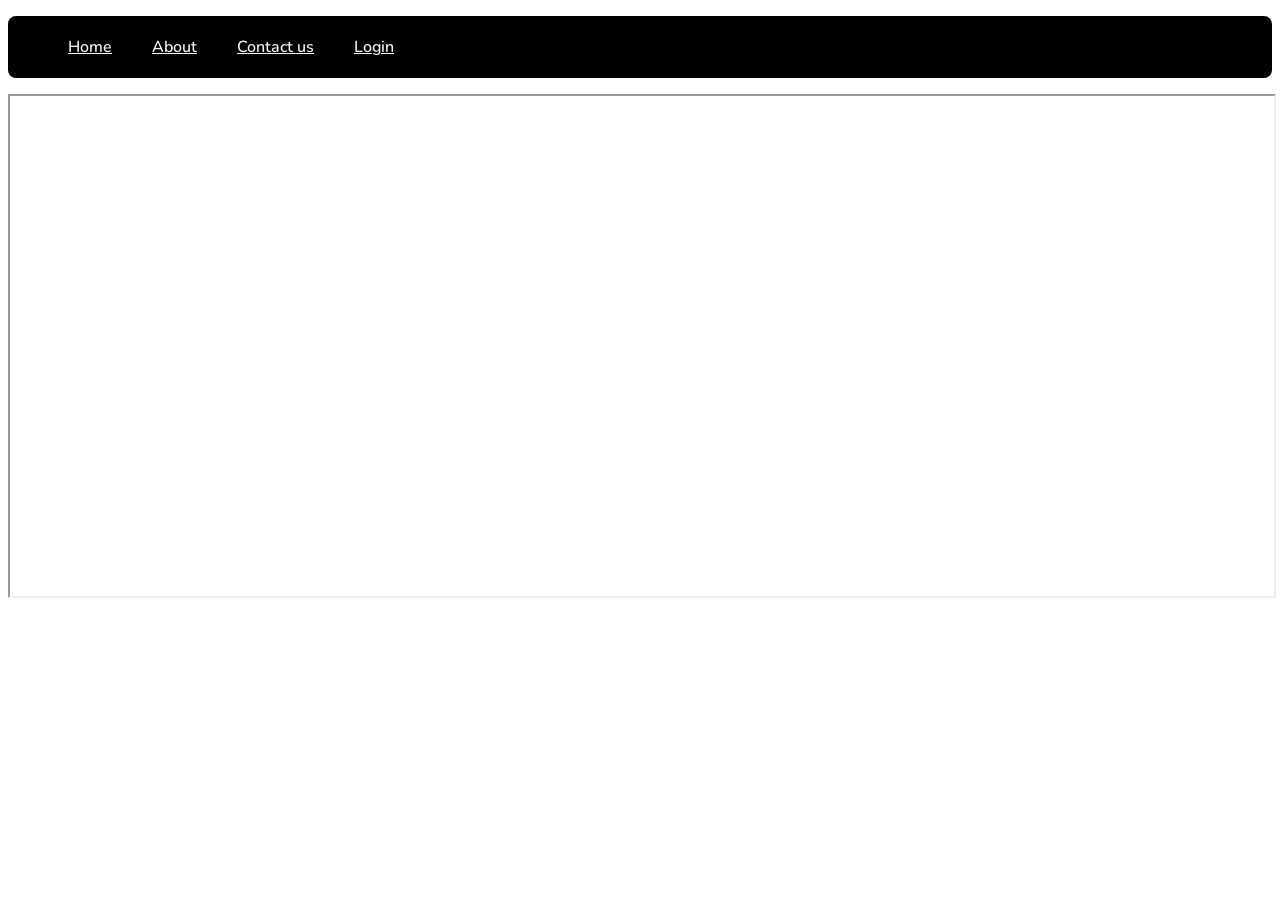
<file: index.html>
<!DOCTYPE html>
<html lang="en">
<head>
    <meta charset="UTF-8">
    <meta http-equiv="X-UA-Compatible" content="IE=edge">
    <meta name="viewport" content="width=device-width, initial-scale=1.0">
    <title>mySite</title>
    <link rel="stylesheet" href="style.css">
</head>
<body>
    <header>
        <div class="nav">
            <ul>
                <li> <a href="#">Home</a></li>
                <li> <a href="#">About</a></li>
                <li> <a href="#">Contact us</a></li>
                <li> <a href="#">Login</a></li>
               
            </ul>
        </div>

<iframe src='https://webchat.botframework.com/embed/adarshsbot?s=l4xCT-984t0.Qx6XYIk7RhwHteFeXakaWtxbdYy9WmgZzmT7Z2qLTbI'  style='min-width: 400px; width: 100%; min-height: 500px;'></iframe>

    </header>
    
</body>
</html>
</file>
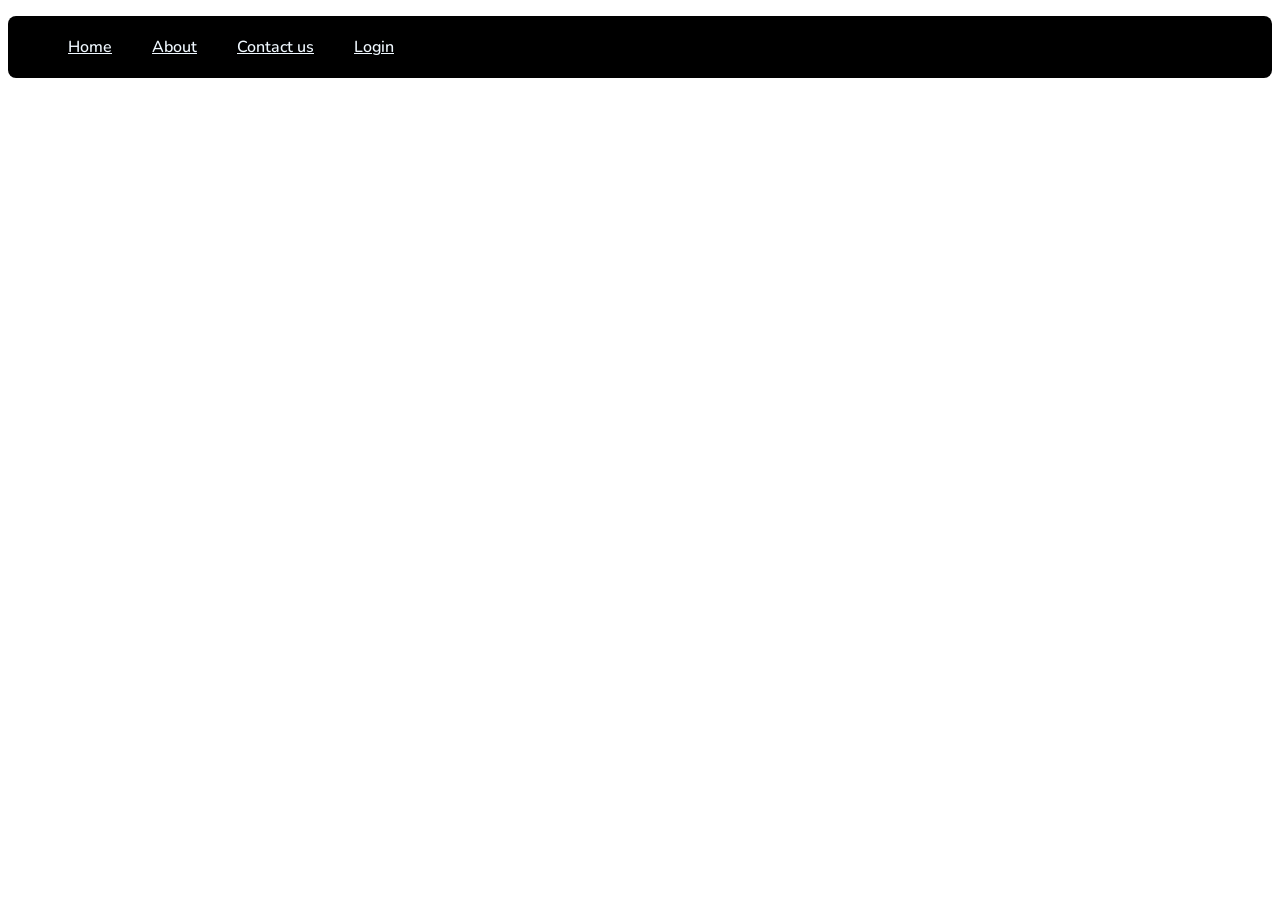
<file: navbar.html>
<!DOCTYPE html>
<html lang="en">
<head>
    <meta charset="UTF-8">
    <meta http-equiv="X-UA-Compatible" content="IE=edge">
    <meta name="viewport" content="width=device-width, initial-scale=1.0">
    <title>navigation bar</title>
    <link rel="stylesheet" href="style.css">
</head>
<body>
    <header>
        <div class="nav">
            <ul>
                <li> <a href="#">Home</a></li>
                <li> <a href="#">About</a></li>
                <li> <a href="#">Contact us</a></li>
                <li> <a href="#">Login</a></li>
                <li>google</li>
            </ul>
        </div>



    </header>
    
</body>
</html>
</file>
<file: style.css>
@import url('https://fonts.googleapis.com/css2?family=Nunito:wght@200&display=swap');

*{
    font-family: 'Nunito', sans-serif;
    
}

.nav{
    background-color: black;
    border-radius: 8px;

}
.nav ul{
    display: flex;
    position: relative;
    overflow: auto;
    
}
.nav li{
    float: left;
    list-style: none;
    padding: 10px;
    margin: 10px;
}
.nav a{
    color: aliceblue;
    font-weight: 550;

}
</file>
